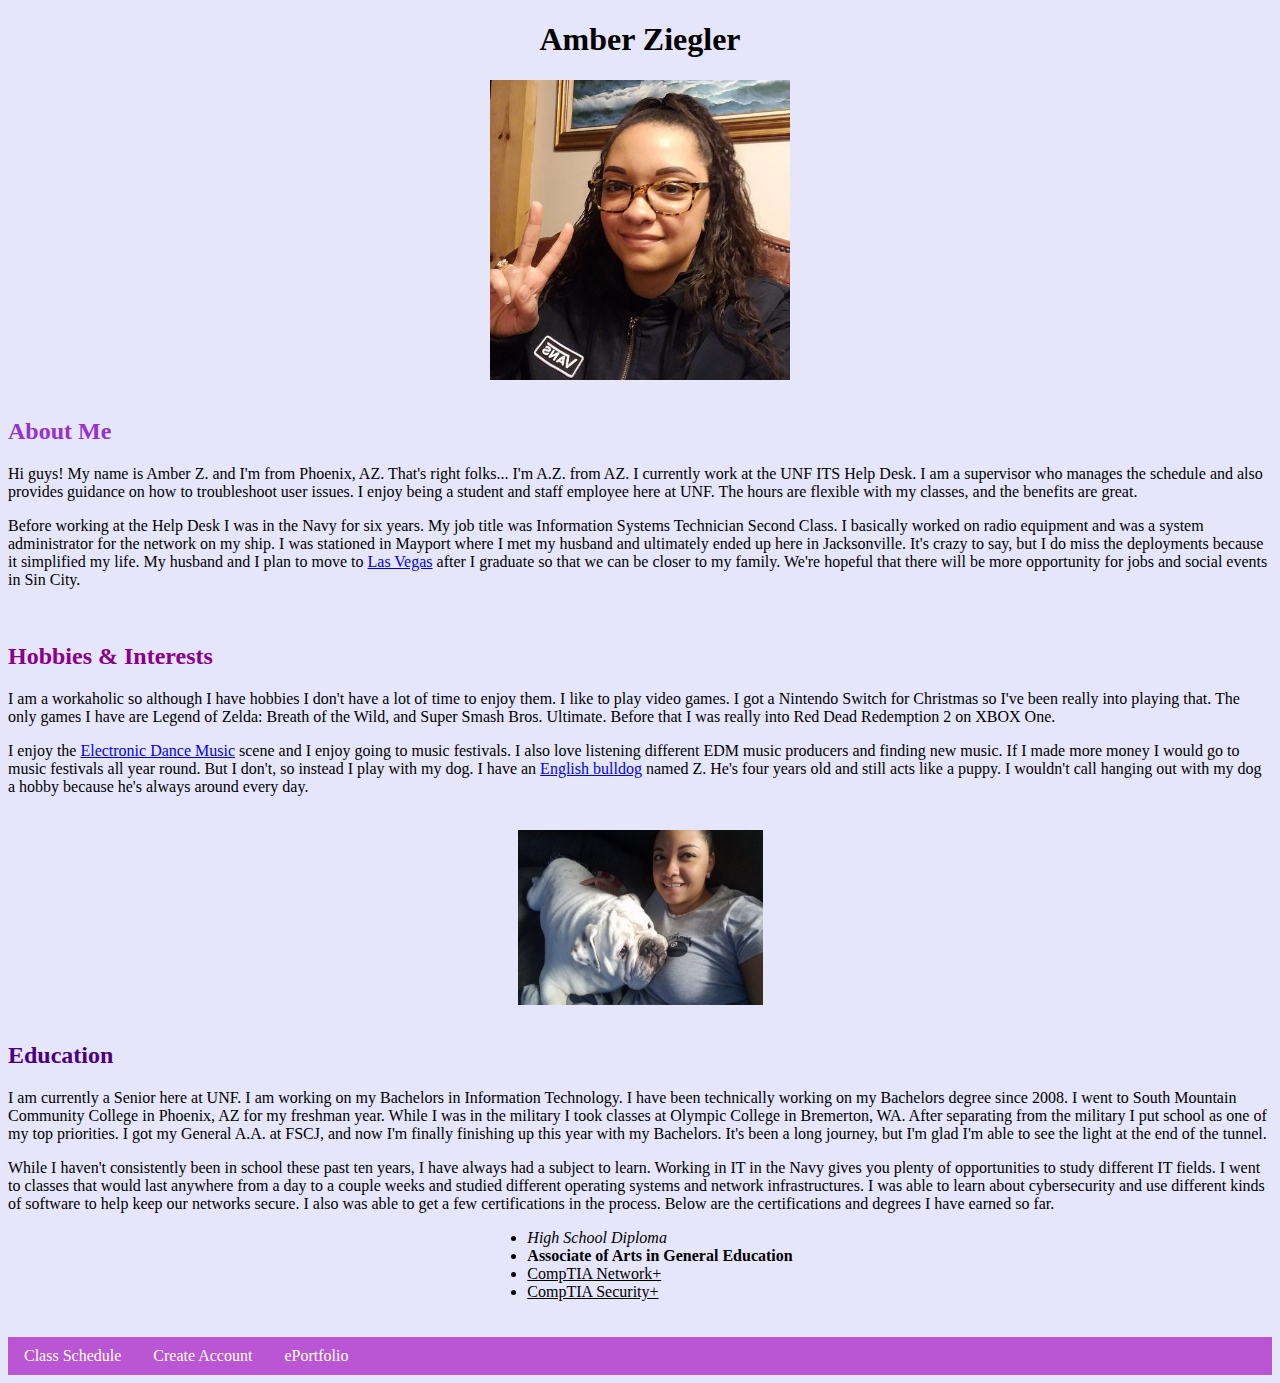
<file: Project 1 - About Me/index.html>
<!DOCTYPE html>
<html>
<head>
<title>Welcome to My Webpage</title>
<link rel="stylesheet" type="text/css" href="site.css">
<style>
.center {
	display: block;
	margin-left: auto;
	margin-right: auto;
}
ul.center {
	display: table;
	margin: 0 auto;
}
ul.purplebox {
	list-style-type: none;
	margin: 0;
	padding: 0;
	overflow: hidden;
	background-color: #BA55D3;
}
li.left {
	float: left;
}
li a {
	display: block;
	color: white;
	text-align: center;
	padding: 10px 16px;
	text-decoration: none;
}
</style>
</head>
<body>
<h1 style="text-align:center;">Amber Ziegler</h1>
<img class="center" src="P1_profile_pic.jpg" alt="My Profile Picture"
	width="300" height="300">
<br>
<h2 class="darkorchid">About Me</h2>
<p>Hi guys! My name is Amber Z. and I'm from Phoenix, AZ. That's right folks...
I'm A.Z. from AZ. I currently work at the UNF ITS Help Desk. I am a supervisor
who manages the schedule and also provides guidance on how to troubleshoot user
issues. I enjoy being a student and staff employee here at UNF. The hours are
flexible with my classes, and the benefits are great.</p>
<p>Before working at the Help Desk I was in the Navy for six years. My job title
was Information Systems Technician Second Class. I basically worked on radio
equipment and was a system administrator for the network on my ship. I was stationed
in Mayport where I met my husband and ultimately ended up here in Jacksonville. It's
crazy to say, but I do miss the deployments because it simplified my life. My husband
and I plan to move to <a href="https://en.wikipedia.org/wiki/Las_Vegas" target="_blank" class="big">Las Vegas</a>
after I graduate so that we can be closer to my family. We're hopeful that there will
be more opportunity for jobs and social events in Sin City.</p>
<br>
<h2 class="darkmagenta">Hobbies &amp Interests</h2>
<p>I am a workaholic so although I have hobbies I don't have a lot of time to
enjoy them. I like to play video games. I got a Nintendo Switch for Christmas
so I've been really into playing that. The only games I have are Legend of Zelda:
Breath of the Wild, and Super Smash Bros. Ultimate. Before that I was really into
Red Dead Redemption 2 on XBOX One.</p>
<p>I enjoy the <a href="https://en.wikipedia.org/wiki/Electronic_dance_music" target="_blank" class="big">Electronic Dance Music</a>
scene and I enjoy going to music festivals. I also love listening different EDM
music producers and finding new music. If I made more money I would go to music
festivals all year round. But I don't, so instead I play with my dog. I have an
<a href="https://en.wikipedia.org/wiki/Bulldog" target="_blank" class="big">English bulldog</a>
named Z. He's four years old and still acts like a puppy. I wouldn't call hanging
out with my dog a hobby because he's always around every day.</p>
<br>
<img class="center" src="P1_Z.jpg" alt="Me and Z" width="245" height="175">
<br>
<h2 class="indigo">Education</h2>
<p>I am currently a Senior here at UNF. I am working on my Bachelors in Information
Technology. I have been technically working on my Bachelors degree since 2008. I went
to South Mountain Community College in Phoenix, AZ for my freshman year. While I was
in the military I took classes at Olympic College in Bremerton, WA. After separating from
the military I put school as one of my top priorities. I got my General A.A. at FSCJ, and
now I'm finally finishing up this year with my Bachelors. It's been a long journey, but
I'm glad I'm able to see the light at the end of the tunnel.</p>
<p>While I haven't consistently been in school these past ten years, I have always had
a subject to learn. Working in IT in the Navy gives you plenty of opportunities to
study different IT fields. I went to classes that would last anywhere from a day to a
couple weeks and studied different operating systems and network infrastructures.
I was able to learn about cybersecurity and use different kinds of software to help
keep our networks secure. I also was able to get a few certifications in the process.
Below are the certifications and degrees I have earned so far.</p>
<ul class="center">
	<li class="italic">High School Diploma</li>
	<li class="bold">Associate of Arts in General Education</li>
	<li class="underline">CompTIA Network+</li>
	<li class="underline">CompTIA Security+</li>
</ul>
<br>
<br>
<ul class="purplebox">
	<li class="left"><a href="schedule.html" class="big">Class Schedule</a></li>
	<li class="left"><a href="account.html" class="big">Create Account</a></li>
	<li class="left"><a href="index.html" class="big">ePortfolio</a></li>
</ul>
</body>
</html>
</file>
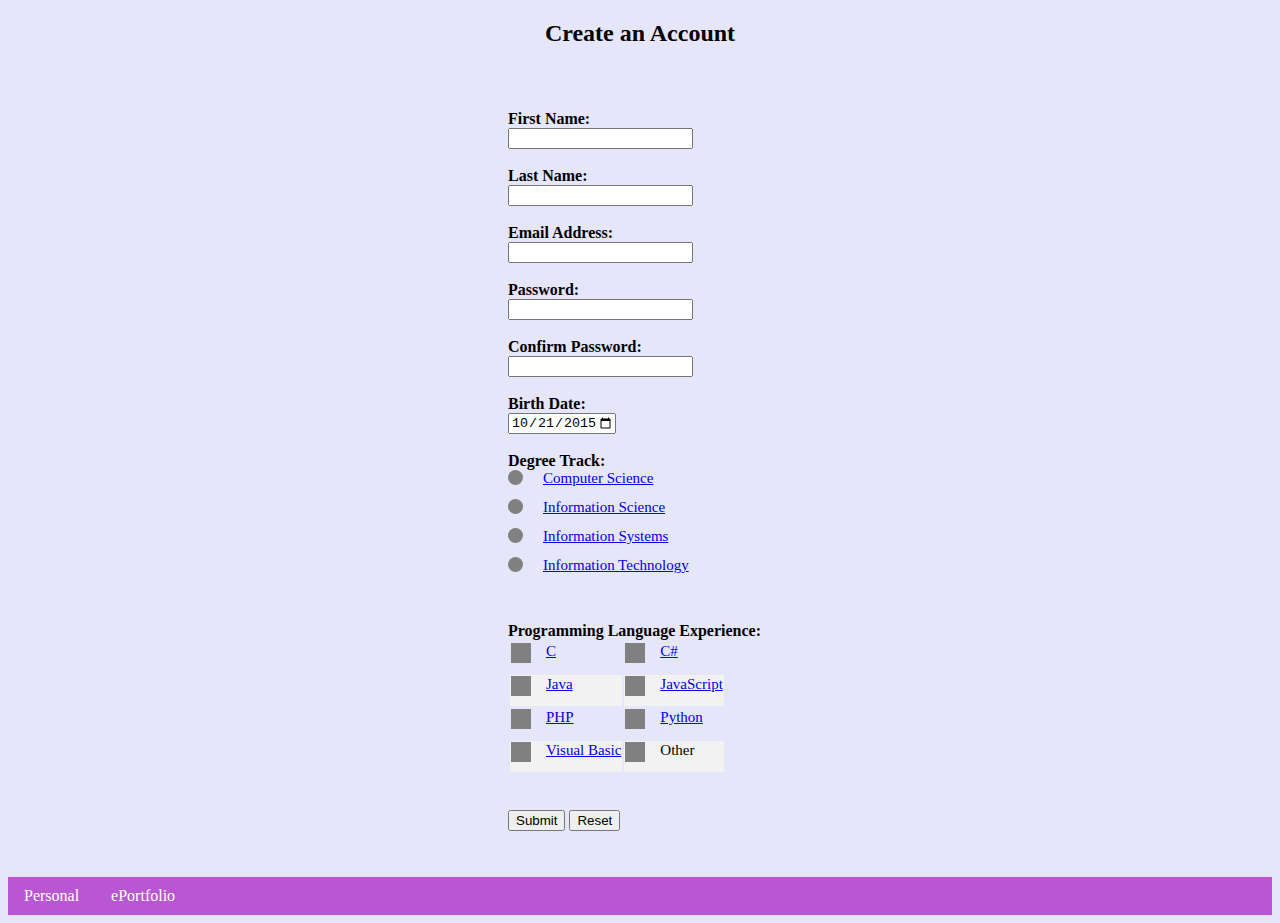
<file: Project 1 - About Me/account.html>
<!DOCTYPE html>
<html>
<head>
<title>Create an Account</title>
<link rel="stylesheet" type="text/css" href="site.css">
<style>
body {
	background-color: #E6E6FA;
}
form {
	margin: 25px 10px 10px 500px
}
ul.purplebox {
	list-style-type: none;
	margin: 0;
	padding: 0;
	overflow: hidden;
	background-color: #BA55D3;
}
li.left {
	float: left;
}
li a.link {
	display: block;
	color: white;
	text-align: center;
	padding: 10px 16px;
	text-decoration: none;
}
li a:hover {
	background-color: #9932CC
}
</style>
</head>
<body>

<h2 style="text-align:center">Create an Account</h2>
<br>
<form action="mailto:n01160827@ospreys.unf.edu" method="post" enctype="text/plain">
	<b>First Name:</b><br>
	<input type="text" name="firstname">
	<br>
	<br>
	<b>Last Name:</b><br>
	<input type="text" name="lastname">
	<br>
	<br>
	<b>Email Address:</b><br>
	<input type="text" name="email">
	<br>
	<br>
	<b>Password:</b><br>
	<input type="password" name="password">
	<br>
	<br>
	<b>Confirm Password:</b><br>
	<input type="password" name="c_password">
	<br>
	<br>
	<b>Birth Date:</b><br>
	<input type="date" name="birthday" min="1970-01-01" max="2020-12-31" value="2015-10-21">
	<br>
	<br>
	<b>Degree Track:</b><br>
	<label class="container"><a href="https://www.unf.edu/ccec/computing/Computer_Science_Program.aspx" target="_blank" class="nochange">Computer Science</a>
		<input type="radio" name="radio">
			<span class="checkmark"></span>
	</label>
	<label class="container"><a href="https://www.unf.edu/ccec/computing/Information_Science_Program.aspx" target="_blank" class="nochange">Information Science</a>
		<input type="radio" name="radio">
			<span class="checkmark"></span>
	</label>
	<label class="container"><a href="https://www.unf.edu/ccec/computing/Information_Science_Program.aspx" target="_blank" class="nochange">Information Systems</a>
		<input type="radio" name="radio">
			<span class="checkmark"></span>
	</label>
	<label class="container"><a href="https://www.unf.edu/ccec/computing/Information_Technology_Program.aspx" target="_blank" class="nochange">Information Technology</a>
		<input type="radio" name="radio">
			<span class="checkmark"></span>
	</label>
	
	<br>
	<br>
	<b>Programming Language Experience:</b><br>
	<table>
		<tr>
			<td class="left"><label class="container2"><a href="https://en.wikipedia.org/wiki/C_(programming_language)" target="_blank" class="nochange">C</a>
				<input type="checkbox" name="language1" value="C">
					<span class="checkmark2"></span></label></td>
			<td class="left"><label class="container2"><a href="https://en.wikipedia.org/wiki/C_Sharp_(programming_language)" target="_blank" class="nochange">C#</a>
				<input type="checkbox" name="language2" value="C#">
					<span class="checkmark2"></span></label></td>
		</tr>
		<tr>
			<td class="left"><label class="container2"><a href="https://en.wikipedia.org/wiki/Java_(programming_language)" target="_blank" class="nochange">Java</a>
				<input type="checkbox" name="language3" value="Java">
					<span class="checkmark2"></span></label></td>
			<td class="left"><label class="container2"><a href="https://en.wikipedia.org/wiki/JavaScript" target="_blank" class="nochange">JavaScript</a>
				<input type="checkbox" name="language4" value="JavaScript">
					<span class="checkmark2"></span></label></td>
		</tr>
		<tr>
			<td class="left"><label class="container2"><a href="https://en.wikipedia.org/wiki/PHP" target="_blank" class="nochange">PHP</a>
				<input type="checkbox" name="language5" value="PHP">
					<span class="checkmark2"></span></label></td>
			<td class="left"><label class="container2"><a href="https://en.wikipedia.org/wiki/Python_(programming_language)" target="_blank" class="nochange">Python</a>
				<input type="checkbox" name="language6" value="Python">
					<span class="checkmark2"></span></label></td>
		</tr>
		<tr>
			<td class="left"><label class="container2"><a href="https://en.wikipedia.org/wiki/Visual_Basic" target="_blank" class="nochange">Visual Basic</a>
				<input type="checkbox" name="language7" value="VisualBasic">
					<span class="checkmark2"></span></label></td>
			<td class="left"><label class="container2">Other
				<input type="checkbox" name="language8" value="Other">
					<span class="checkmark2"></span></label></td>
		</tr>
	</table>
	<br>
	<br>
	<input type="submit" value="Submit">
	<input type="reset">	
</form>
<br>
<br>
<ul class="purplebox">
	<li class="left"><a href="index.html" class="link nochange">Personal</a></li>
	<li class="left"><a href="index.html" class="link nochange">ePortfolio</a></li>
</ul>
</body>
</html>
</file>
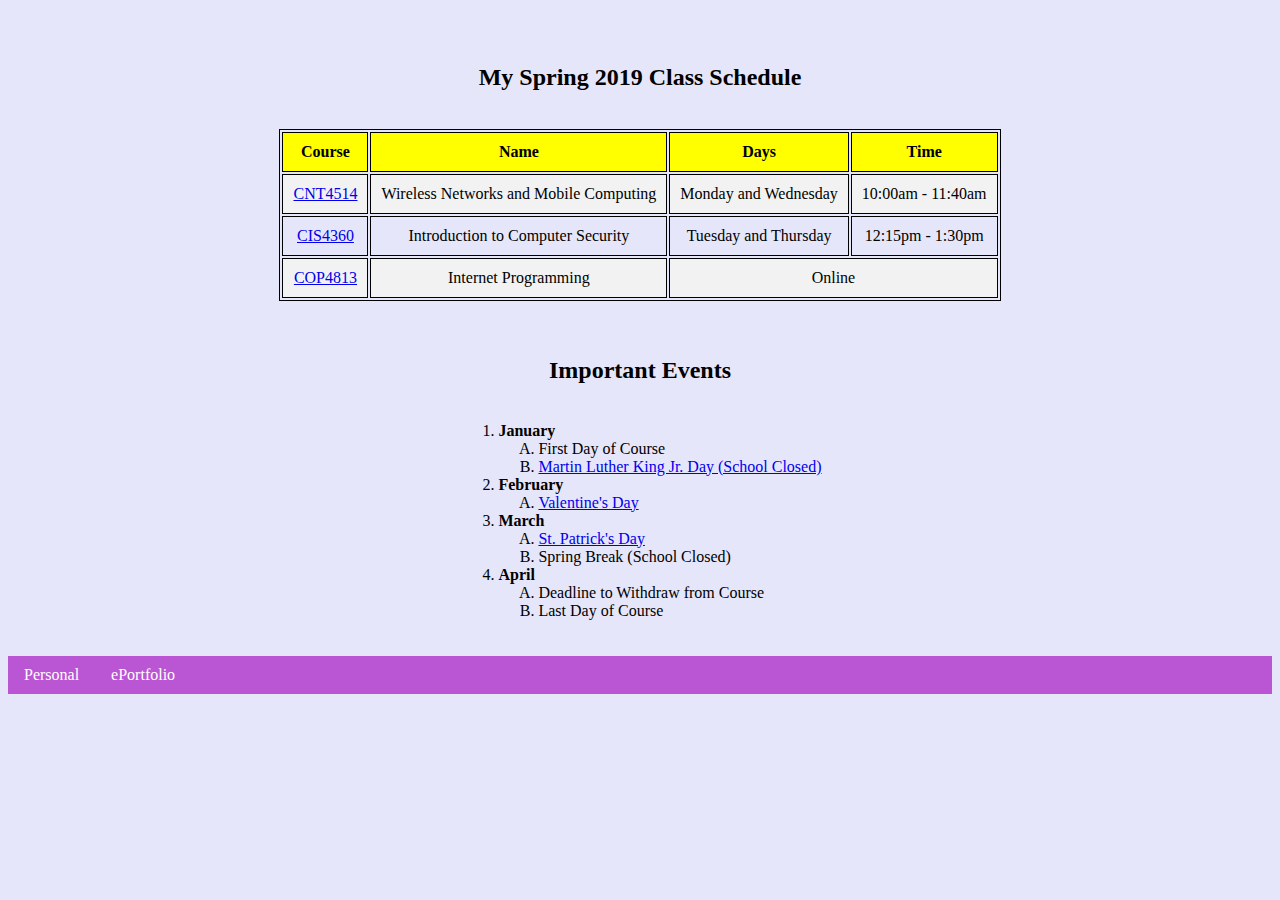
<file: Project 1 - About Me/schedule.html>
<!DOCTYPE html>
<html>
<head>
<title>My Class Schedule</title>
<link rel="stylesheet" type="text/css" href="site.css">
<style>
table, th, td {
	border: 1px solid black;
}
th, td {
	padding: 10px;
}
.center {
	margin-left: auto;
	margin-right: auto;
}
ol.center {
	display: table;
	margin: 0 auto;
}
ul.purplebox {
	list-style-type: none;
	margin: 0;
	padding: 0;
	overflow: hidden;
	background-color: #BA55D3;
}
li.left {
	float: left;
}
li a.link {
	display: block;
	color: white;
	text-align: center;
	padding: 10px 16px;
	text-decoration: none;
}
li a:hover {
	background-color: #9932CC
}
</style>
<br>
<br>
<head>
<body>
<h2 style="text-align:center">My Spring 2019 Class Schedule</h2>
<br>
<table class="center">
	<tr>
		<th>Course</th>
		<th>Name</th>
		<th>Days</th>
		<th>Time</th>
	</tr>
	<tr>
		<td><a href="https://www.unf.edu/catalog/link/UGCNT4514CC/" target="_blank" class="nochange">CNT4514</a></td>
		<td>Wireless Networks and Mobile Computing</td>
		<td>Monday and Wednesday</td>
		<td>10:00am - 11:40am</td>
	</tr>
	<tr>
		<td><a href="https://www.unf.edu/catalog/link/UGCIS4360C/" target="_blank" class="nochange">CIS4360</a></td>
		<td>Introduction to Computer Security</td>
		<td>Tuesday and Thursday</td>
		<td>12:15pm - 1:30pm</td>
	</tr>
	<tr>
		<td><a href="https://www.unf.edu/catalog/link/UGCOP4813C/" target="_blank" class="nochange">COP4813</a></td>
		<td>Internet Programming</td>
		<td colspan="2">Online</td>
	</tr>
</table>
<br>
<br>
<h2 style="text-align:center">Important Events</h2>
<br>
<ol class="center decimal">
	<li><b>January</b></li>
		<ol class="capital">
			<li>First Day of Course</li>
			<li><a href="https://en.wikipedia.org/wiki/Martin_Luther_King_Jr._Day" target="_blank" class="nochange">Martin Luther King Jr. Day (School Closed)</a></li>
		</ol>
	<li><b>February</b></li>
		<ol class="capital">
			<li><a href="https://en.wikipedia.org/wiki/Valentine%27s_Day" target="_blank" class="nochange">Valentine's Day</a></li>
		</ol>
	<li><b>March</b></li>
		<ol class="capital">
			<li><a href="https://en.wikipedia.org/wiki/Saint_Patrick%27s_Day" target="_blank" class="nochange">St. Patrick's Day</a></li>
			<li>Spring Break (School Closed)</li>
		</ol>
	<li><b>April</b></li>
		<ol class="capital">
			<li>Deadline to Withdraw from Course</li>
			<li>Last Day of Course</li>
		</ol>
</ol>
<br>
<br>
<ul class="purplebox">
	<li class="left"><a href="index.html" class="link nochange">Personal</a></li>
	<li class="left"><a href="index.html" class="link nochange">ePortfolio</a></li>
</ul>
</body>
</html>
</file>
<file: Project 1 - About Me/site.css>
div.main_header {
	height: 100px;
	line-height: 100px;
	text-align: center;
	vertical-align: middle;
}

span.main_header {
	color: #ffffff;
	font-size: 250%;
}

span.body_text {
	font-size: 150%;
}

body {
	background-color: #E6E6FA;
}

h2.darkorchid {
	color: #9932CC;
}

h2.darkmagenta {
	color: #8B008B;
}

h2.indigo {
	color: #4B0082;
}

li.bold {
	font-weight: bold;
}

li.italic {
	font-style: italic;
}

li.underline {
	text-decoration: underline;
}	

a:hover.big {
	font-size: 150%;
}

td {
	text-align: center;
}

th {
	text-align: center;
}

th {
	background-color: #FFFF00
}

tr:nth-child(even) {
	background-color: #f2f2f2;
}

ol.decimal {
	list-style-type: decimal;
}	

ol.capital {
	list-style-type: upper-alpha;
}
	
td.left {
	text-align: left;
}	

.container {
  display: block;
  position: relative;
  padding-left: 35px;
  margin-bottom: 12px;
  cursor: pointer;
  font-size: 15px;
  -webkit-user-select: none;
  -moz-user-select: none;
  -ms-user-select: none;
  user-select: none;
}

.container input {
  position: absolute;
  opacity: 0;
  cursor: pointer;
}

.checkmark {
  position: absolute;
  top: 0;
  left: 0;
  height: 15px;
  width: 15px;
  background-color: grey;
  border-radius: 50%;
}

.container:hover input ~ .checkmark {
  background-color: #ccc;
}

.container input:checked ~ .checkmark {
  background-color: green;
}

.checkmark:after {
  content: "";
  position: absolute;
  display: none;
}

.container input:checked ~ .checkmark:after {
  display: block;
}

.container .checkmark:after {
 	top: 5px;
	left: 5px;
	width: 6px;
	height: 6px;
	border-radius: 50%;
	background: white;
}

.container2 {
  display: block;
  position: relative;
  padding-left: 35px;
  margin-bottom: 12px;
  cursor: pointer;
  font-size: 15px;
  -webkit-user-select: none;
  -moz-user-select: none;
  -ms-user-select: none;
  user-select: none;
}

.container2 input {
  position: absolute;
  opacity: 0;
  cursor: pointer;
  height: 0;
  width: 0;
}

.checkmark2 {
  position: absolute;
  top: 0;
  left: 0;
  height: 20px;
  width: 20px;
  background-color: grey;
}

.container2:hover input ~ .checkmark2 {
  background-color: #ccc;
}

.container2 input:checked ~ .checkmark2 {
  background-color: blue;
}

.checkmark2:after {
  content: "";
  position: absolute;
  display: none;
}

.container2 input:checked ~ .checkmark2:after {
  display: block;
}

.container2 .checkmark2:after {
  left: 6px;
  top: 3px;
  width: 5px;
  height: 10px;
  border: solid white;
  border-width: 0 3px 3px 0;
  -webkit-transform: rotate(45deg);
  -ms-transform: rotate(45deg);
  transform: rotate(45deg);
}
</file>
